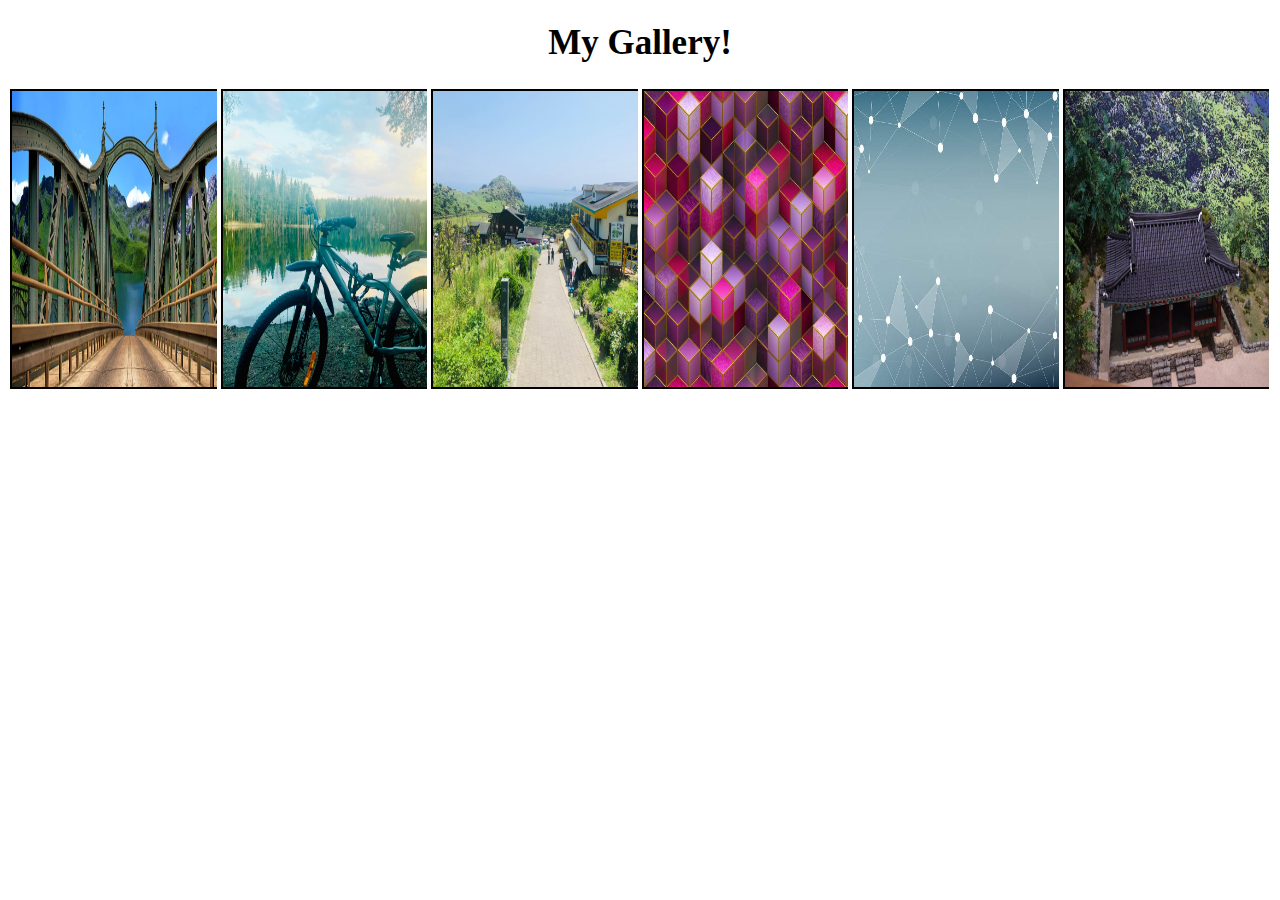
<file: JS_For_Web_Development/index.html>
<!DOCTYPE html>
<html>
    
    <head lang ="en">
        <title>Images Gallery</title>
        <meta  charset="utf-8">
        <meta name="viewport" content="width= device-width, initial-scale=1">
        <link rel="stylesheet" href="styles.css">
    </head>

    <body>
        <h1>My Gallery!</h1>
        <div class="row">
            <div class="col-sm-2 col-md-2 col-lg-2">
                <section>
                    <div class="thumbnails">
                        <a href="">
                            <img onmouseenter="Display(this)" src="images/1.jpg" alt="">
                        </a>
                    </div>
                </section>
            </div>
            <div class="col-sm-2 col-md-2 col-lg-2">
                <section>
                    <div class="thumbnails">
                        <a href="">
                            <img onmouseenter="Display(this)" src="images/2.jpg" alt="">
                        </a>
                    </div>
                </section>
            </div>
            <div class="col-sm-2 col-md-2 col-lg-2"12">
                <section> 
                    <div class="thumbnails">
                        <a href="">
                            <img onmouseenter="Display(this)" src="images/3.jpg" alt="">
                        </a>
                    </div>
                </section>
            </div>
            <div class="col-sm-2 col-md-2 col-lg-2">
                <section>
                    <div class="thumbnails">
                        <a href="">
                            <img onmouseenter="Display(this)" src="images/4.jpg" alt="">
                        </a>
                    </div>
                </section>
            </div>
            <div class="col-sm-2 col-md-2 col-lg-2">
                <section>
                    <div class="thumbnails">
                        <a href="">
                            <img onmouseenter="Display(this)" src="images/5.jpg" alt="">
                        </a>
                    </div>
                </section>
            </div>
            <div class="col-sm-2 col-md-2 col-lg-2" alt="">
                <section>
                    <div class="thumbnails">
                        <a href="">
                            <img onmouseenter="Display(this)" src="images/6.jpg" >
                        </a>
                    </div>
                </section>
            </div>
        </div>

        <div class="row">
            <div class="col-lg-12">
                <section>
                    <div id="displayImage">

                    </div>
                </section>
            </div>
        </div>
    </body>
    <script src="index.js"></script>
</html>
</file>
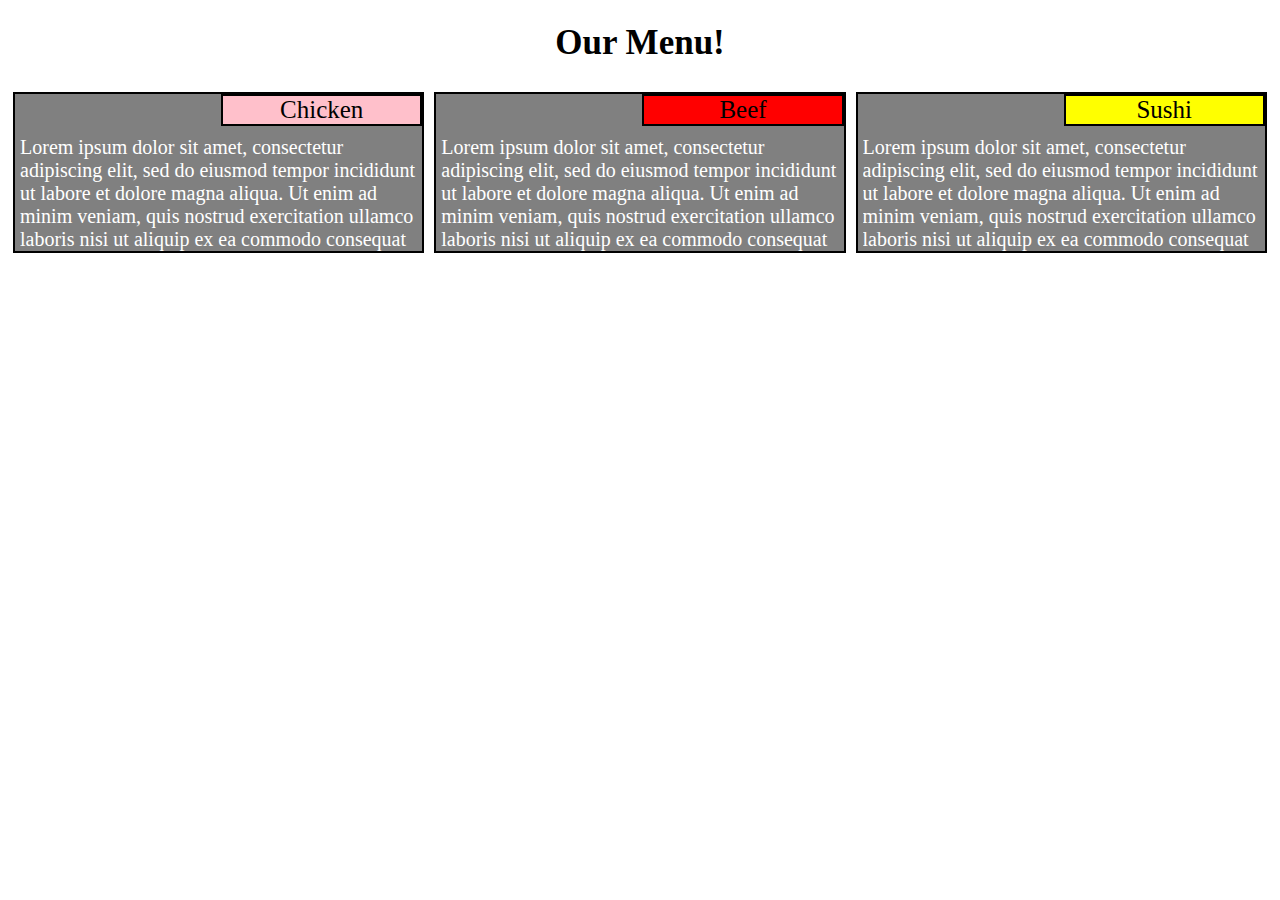
<file: Module2_Solution/index.html>
<!DOCTYPE html>
<html>
    <head lang ="en">
        <title>Assignment Solution for Module 2</title>
        <meta  charset="utf-8">
        <meta name="viewport" content="width= device-width, initial-scale=1">
        <link rel="stylesheet" href="css/styles.css">
    </head>

    <body>
        <h1>Our Menu!</h1>
        <div class="row">
            <div class="col-lg-4 col-md-6 col-sm-12">
                <section>
                    <div class="title title1">Chicken</div>
                    <div>Lorem ipsum dolor sit amet, consectetur adipiscing elit, sed do eiusmod tempor incididunt ut labore et dolore magna aliqua. Ut enim ad minim veniam, quis nostrud exercitation ullamco laboris nisi ut aliquip ex ea commodo consequat </div>
                </section>
            </div>
            <div class="col-lg-4 col-md-6 col-sm-12">
                <section>
                    <div class="title title2">Beef</div>
                    <div>Lorem ipsum dolor sit amet, consectetur adipiscing elit, sed do eiusmod tempor incididunt ut labore et dolore magna aliqua. Ut enim ad minim veniam, quis nostrud exercitation ullamco laboris nisi ut aliquip ex ea commodo consequat </div>
                </section>
            </div>
            <div class="col-lg-4 col-md-12 col-sm-12">
                <section>
                    <div class="title title3">Sushi</div> 
                    <div>
                        Lorem ipsum dolor sit amet, consectetur adipiscing elit, sed do eiusmod tempor incididunt ut labore et dolore magna aliqua. Ut enim ad minim veniam, quis nostrud exercitation ullamco laboris nisi ut aliquip ex ea commodo consequat
                    </div>
                </section>
            </div>
        </div>
    </body>
</html>
</file>
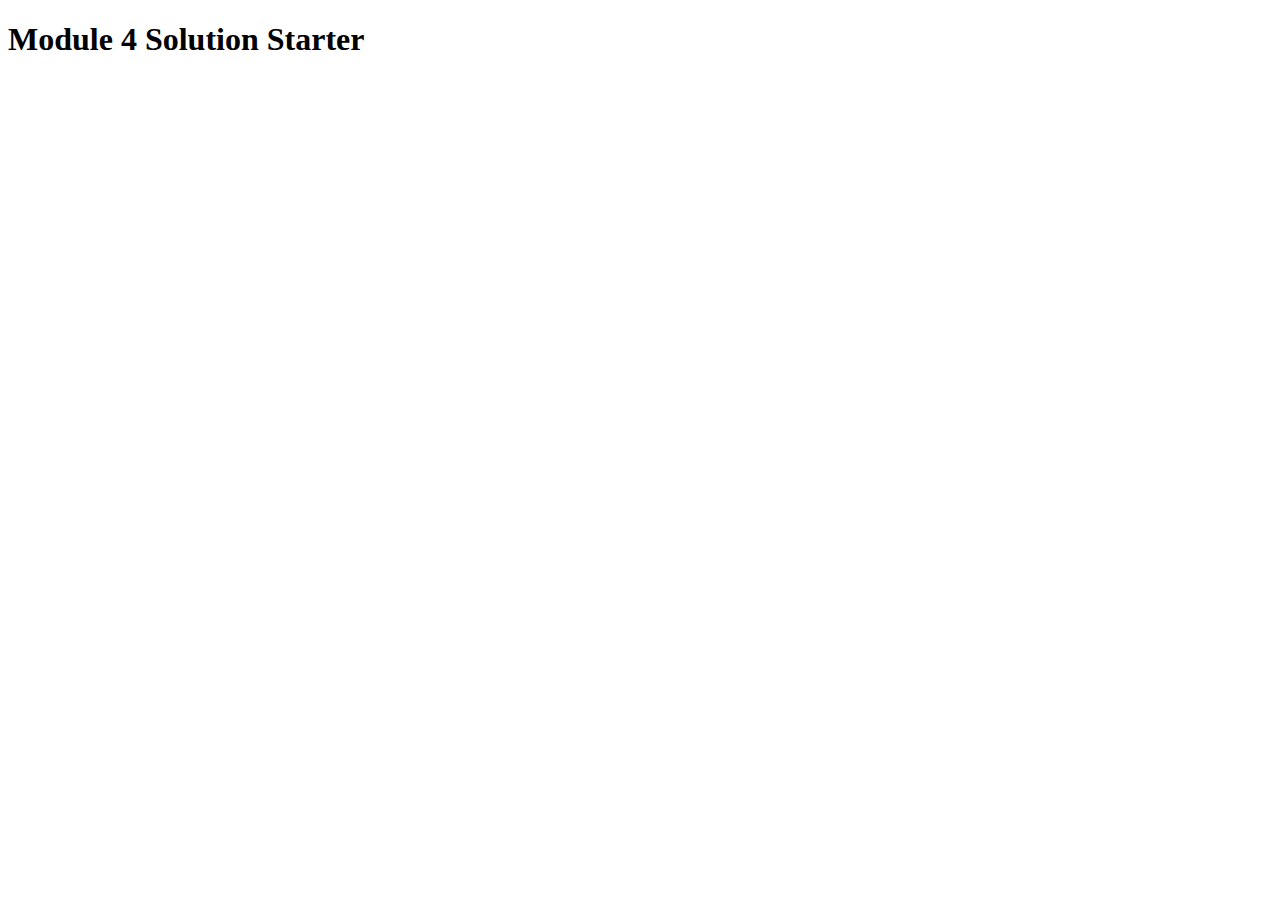
<file: Module4_Solution/easier/index.html>
<!DOCTYPE html>
<html>
<head>
  <meta charset="utf-8">
  <title>Module 4 Solution Starter</title>
  <script src="SpeakHello.js"></script>
  <script src="SpeakGoodBye.js"></script>
  <script src="script.js"></script>
</head>
<body>
  <h1>Module 4 Solution Starter</h1>
</body>
</html>
</file>
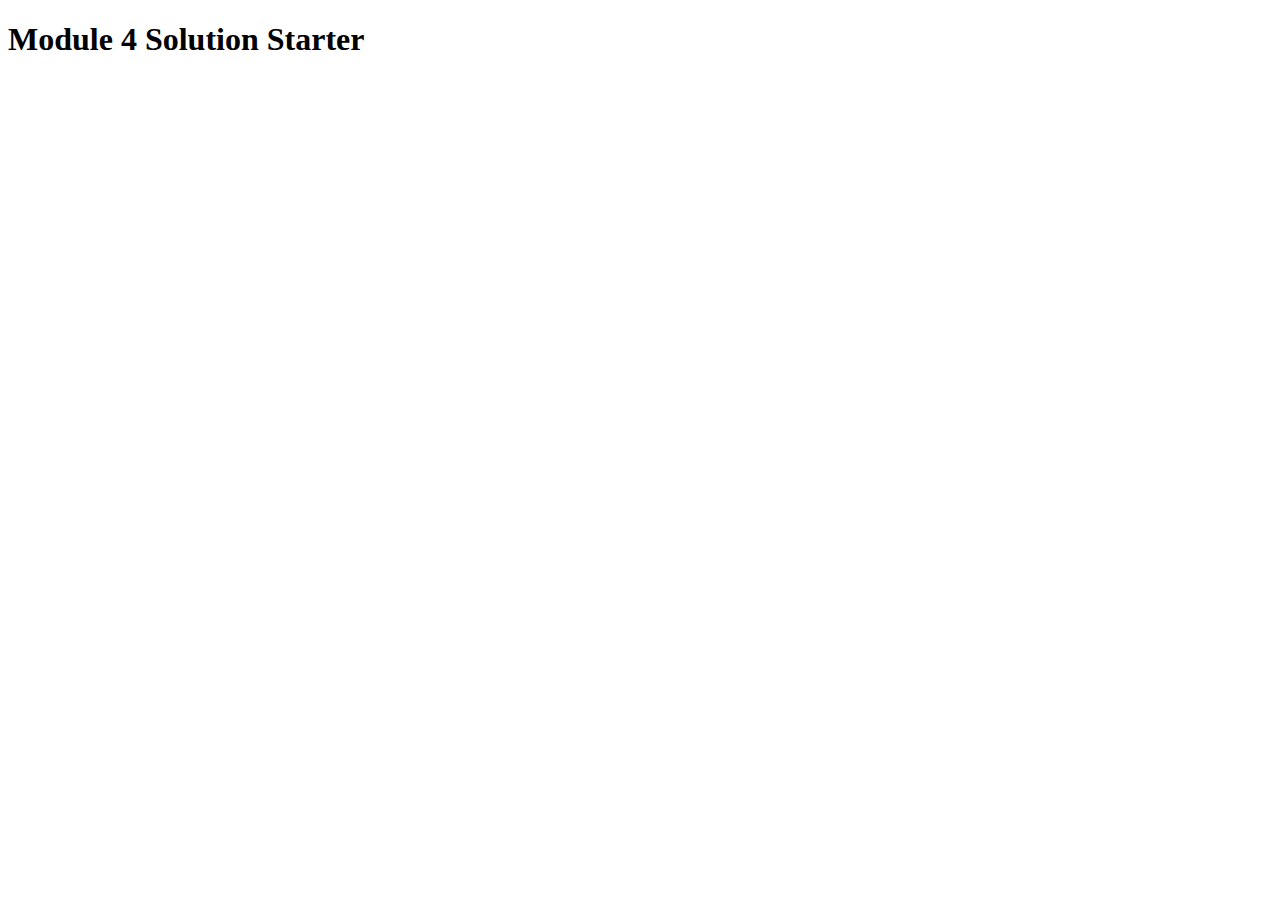
<file: Module4_Solution/harder/index.html>
<!DOCTYPE html>
<html>
<head>
  <meta charset="utf-8">
  <title>Module 4 Solution Starter</title>
  <script>
    var names = []; // DO NOT REMOVE
  </script>
  <script src="SpeakHello.js"></script>
  <script src="SpeakGoodBye.js"></script>
  <script src="script.js"></script>
</head>
<body>
  <h1>Module 4 Solution Starter</h1>
</body>
</html>
</file>
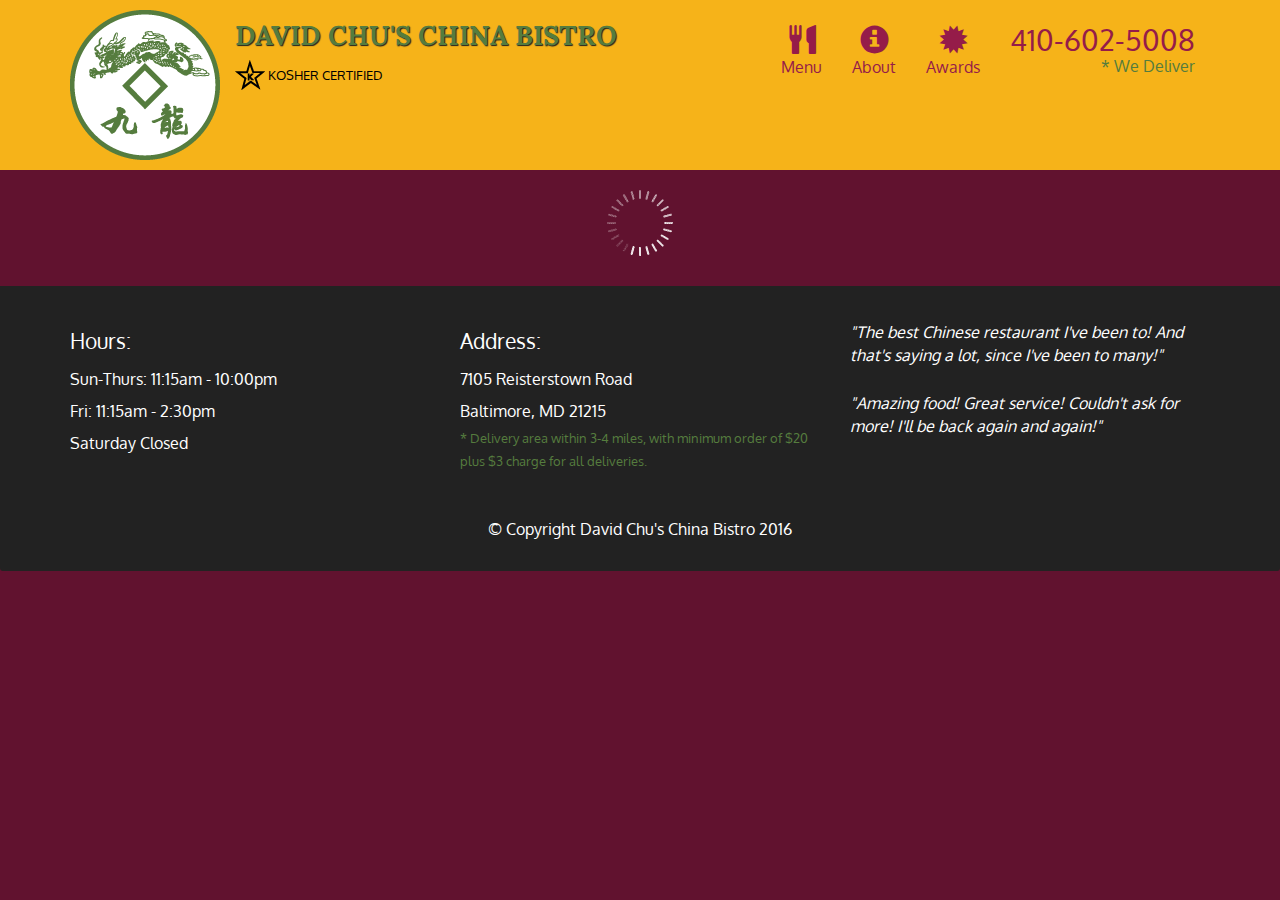
<file: Module5_Solution/assignment5-solution-starter/index.html>
<!doctype html>
<html lang="en">
  <head>
    <meta charset="utf-8">
    <meta http-equiv="X-UA-Compatible" content="IE=edge">
    <meta name="viewport" content="width=device-width, initial-scale=1">
    <title>David Chu's China Bistro</title>
    <link rel="stylesheet" href="css/bootstrap.min.css">
    <link rel="stylesheet" href="css/styles.css">
    <link href='https://fonts.googleapis.com/css?family=Oxygen:400,300,700' rel='stylesheet' type='text/css'>
    <link href='https://fonts.googleapis.com/css?family=Lora' rel='stylesheet' type='text/css'>
  </head>
<body>
  <header>
    <nav id="header-nav" class="navbar navbar-default">
      <div class="container">
        <div class="navbar-header">
          <a href="index.html" class="pull-left visible-md visible-lg">
            <div id="logo-img" alt="Logo image"></div>
          </a>

          <div class="navbar-brand">
            <a href="index.html"><h1>David Chu's China Bistro</h1></a>
            <p>
              <img src="images/star-k-logo.png" alt="Kosher certification">
              <span>Kosher Certified</span>
            </p>
          </div>

          <button id="navbarToggle" type="button" class="navbar-toggle collapsed" data-toggle="collapse" data-target="#collapsable-nav" aria-expanded="false">
            <span class="sr-only">Toggle navigation</span>
            <span class="icon-bar"></span>
            <span class="icon-bar"></span>
            <span class="icon-bar"></span>
          </button>
        </div>
        
        <div id="collapsable-nav" class="collapse navbar-collapse">
           <ul id="nav-list" class="nav navbar-nav navbar-right">
            <li id="navHomeButton" class="visible-xs active">
              <a href="index.html">
                <span class="glyphicon glyphicon-home"></span> Home</a>
            </li>
            <li id="navMenuButton">
              <a href="#" onclick="$dc.loadMenuCategories();">
                <span class="glyphicon glyphicon-cutlery"></span><br class="hidden-xs"> Menu</a>
            </li>
            <li>
              <a href="#">
                <span class="glyphicon glyphicon-info-sign"></span><br class="hidden-xs"> About</a>
            </li>
            <li>
              <a href="#">
                <span class="glyphicon glyphicon-certificate"></span><br class="hidden-xs"> Awards</a>
            </li>
            <li id="phone" class="hidden-xs">
              <a href="tel:410-602-5008">
                <span>410-602-5008</span></a><div>* We Deliver</div>
            </li>
          </ul><!-- #nav-list -->
        </div><!-- .collapse .navbar-collapse -->
      </div><!-- .container -->
    </nav><!-- #header-nav -->
  </header>

  <div id="call-btn" class="visible-xs">
    <a class="btn" href="tel:410-602-5008">
    <span class="glyphicon glyphicon-earphone"></span>
    410-602-5008
    </a>
  </div>
  <div id="xs-deliver" class="text-center visible-xs">* We Deliver</div>

  <div id="main-content" class="container"></div>

  <footer class="panel-footer">
    <div class="container">
      <div class="row">
        <section id="hours" class="col-sm-4">
          <span>Hours:</span><br>
          Sun-Thurs: 11:15am - 10:00pm<br>
          Fri: 11:15am - 2:30pm<br>
          Saturday Closed
          <hr class="visible-xs">
        </section>
        <section id="address" class="col-sm-4">
          <span>Address:</span><br>
          7105 Reisterstown Road<br>
          Baltimore, MD 21215
          <p>* Delivery area within 3-4 miles, with minimum order of $20 plus $3 charge for all deliveries.</p>
          <hr class="visible-xs">
        </section>
        <section id="testimonials" class="col-sm-4">
          <p>"The best Chinese restaurant I've been to! And that's saying a lot, since I've been to many!"</p>
          <p>"Amazing food! Great service! Couldn't ask for more! I'll be back again and again!"</p>
        </section>
      </div>
      <div class="text-center">&copy; Copyright David Chu's China Bistro 2016</div>
    </div>
  </footer>

  <!-- jQuery (Bootstrap JS plugins depend on it) -->
  <script src="js/jquery-2.1.4.min.js"></script>
  <script src="js/bootstrap.min.js"></script>
  <script src="js/ajax-utils.js"></script>
  <script src="js/script.js"></script>
</body>
</html>
</file>
<file: JS_For_Web_Development/styles.css>
*{
    box-sizing: border-box;
}

h1{
    text-align: center;
    font-size: 35px;
}
.row{
    width: 100%;
}
section{
    border: null;
    margin: 2px;
    padding-left: 0px;
    background-color: white;
    
}

.title{
    font-size: 25px;
    color: #000000;
    font: bold;
    text-align: center;
    margin-left: 85%;
    margin-bottom: 0px;
    padding: 0;
    border: 2px solid #000000;

}
.title1{
    background-color: pink;
}
.title2{
    background-color: red;
}
.title3{
    background-color: yellow;
}
.thumbnails img{
    
    width: 240px;
    height: 300px;
    border: 2px solid black;
}
.thumbnails img:hover{
    
    opacity: 0.7;
}
.displayImage{
    display: block;
    margin-left: 20%;
    width: 1000px;
    height: 1000px;
    border: 2px 
}

section> div{
    font-size: 20px;
    font: bold;
    overflow: auto;
    color: #ffffff;
}
@media (min-width:992px){
    .col-lg-1, .col-lg-2, .col-lg-3, .col-lg-4, .col-lg-5, .col-lg-6, .col-lg-7, .col-lg-8, .col-lg-9, .col-lg-10, .col-lg-11, .col-lg-12 {
        float: left;
       
    }
    .col-lg-1{
        width: 8.33%;
    }
    .col-lg-2{
        width: 16.66%;
    }
    .col-lg-3{
        width: 25%;
    }
    .col-lg-4{
        width: 33.33%;
    }
    .col-lg-5{
        width: 41.66%;
    }
    .col-lg-6{
        width: 50%;
    }
    .col-lg-7{
        width: 58.33%;
    }
    .col-lg-8{
        width: 66.66%;
    }
    .col-lg-9{
        width: 74.99%;
    }
    .col-lg-10{
        width: 83.33%;
    }
    .col-lg-11{
        width: 91.66%;
    }
    .col-lg-12{
        width: 100%;
    }
}

@media (min-width:768px) and (max-width:991px){
    .col-md-1, .col-md-2, .col-md-3, .col-md-4, .col-md-5, .col-md-6, .col-md-7, .col-md-8, .col-md-9, .col-md-10, .col-md-11, .col-md-12 {
        float: left;
       
    }
    .col-md-1{
        width: 8.33%;
    }
    .col-md-2{
        width: 16.66%;
    }
    .col-md-3{
        width: 25%;
    }
    .col-md-4{
        width: 33.33%;
    }
    .col-md-5{
        width: 41.66%;
    }
    .col-md-6{
        width: 50%;
    }
    .col-md-7{
        width: 58.33%;
    }
    .col-md-8{
        width: 66.66%;
    }
    .col-md-9{
        width: 74.99%;
    }
    .col-md-10{
        width: 83.33%;
    }
    .col-md-11{
        width: 91.66%;
    }
    .col-md-12{
        width: 100%;
    }
}

@media (width<=767px){
    .col-sm-1, .col-sm-2, .col-sm-3, .col-sm-4, .col-sm-5, .col-sm-6, .col-sm-7, .col-sm-8, .col-sm-9, .col-sm-10, .col-sm-11, .col-sm-12 {
        float: left;
       
    }
    .col-sm-1{
        width: 8.33%;
    }
    .col-sm-2{
        width: 16.66%;
    }
    .col-sm-3{
        width: 25%;
    }
    .col-sm-4{
        width: 33.33%;
    }
    .col-sm-5{
        width: 41.66%;
    }
    .col-sm-6{
        width: 50%;
    }
    .col-sm-7{
        width: 58.33%;
    }
    .col-sm-8{
        width: 66.66%;
    }
    .col-sm-9{
        width: 74.99%;
    }
    .col-sm-10{
        width: 83.33%;
    }
    .col-sm-11{
        width: 91.66%;
    }
    .col-sm-12{
        width: 100%;
    }
}
</file>
<file: Module2_Solution/css/styles.css>
*{
    box-sizing: border-box;
}

h1{
    text-align: center;
    font-size: 35px;
}
.row{
    width: 100%;
}
section{
    border: 2px solid #000000;
    margin: 5px;
    padding-left: 5px;
    background-color: gray;
    
}

.title{
    font-size: 25px;
    color: #000000;
    font: bold;
    text-align: center;
    margin-left: 50%;
    margin-bottom: 10px;
    padding: 0;
    border: 2px solid #000000;

}
.title1{
    background-color: pink;
}
.title2{
    background-color: red;
}
.title3{
    background-color: yellow;
}
section> div{
    font-size: 20px;
    font: bold;
    overflow: auto;
    color: #ffffff;
}
@media (min-width:992px){
    .col-lg-1, .col-lg-2, .col-lg-3, .col-lg-4, .col-lg-5, .col-lg-6, .col-lg-7, .col-lg-8, .col-lg-9, .col-lg-10, .col-lg-11, .col-lg-12 {
        float: left;
       
    }
    .col-lg-1{
        width: 8.33%;
    }
    .col-lg-2{
        width: 16.66%;
    }
    .col-lg-3{
        width: 25%;
    }
    .col-lg-4{
        width: 33.33%;
    }
    .col-lg-5{
        width: 41.66%;
    }
    .col-lg-6{
        width: 50%;
    }
    .col-lg-7{
        width: 58.33%;
    }
    .col-lg-8{
        width: 66.66%;
    }
    .col-lg-9{
        width: 74.99%;
    }
    .col-lg-10{
        width: 83.33%;
    }
    .col-lg-11{
        width: 91.66%;
    }
    .col-lg-12{
        width: 100%;
    }
}

@media (min-width:768px) and (max-width:991px){
    .col-md-1, .col-md-2, .col-md-3, .col-md-4, .col-md-5, .col-md-6, .col-md-7, .col-md-8, .col-md-9, .col-md-10, .col-md-11, .col-md-12 {
        float: left;
       
    }
    .col-md-1{
        width: 8.33%;
    }
    .col-md-2{
        width: 16.66%;
    }
    .col-md-3{
        width: 25%;
    }
    .col-md-4{
        width: 33.33%;
    }
    .col-md-5{
        width: 41.66%;
    }
    .col-md-6{
        width: 50%;
    }
    .col-md-7{
        width: 58.33%;
    }
    .col-md-8{
        width: 66.66%;
    }
    .col-md-9{
        width: 74.99%;
    }
    .col-md-10{
        width: 83.33%;
    }
    .col-md-11{
        width: 91.66%;
    }
    .col-md-12{
        width: 100%;
    }
}

@media (width<=767px){
    .col-sm-1, .col-sm-2, .col-sm-3, .col-sm-4, .col-sm-5, .col-sm-6, .col-sm-7, .col-sm-8, .col-sm-9, .col-sm-10, .col-sm-11, .col-sm-12 {
        float: left;
       
    }
    .col-sm-1{
        width: 8.33%;
    }
    .col-sm-2{
        width: 16.66%;
    }
    .col-sm-3{
        width: 25%;
    }
    .col-sm-4{
        width: 33.33%;
    }
    .col-sm-5{
        width: 41.66%;
    }
    .col-sm-6{
        width: 50%;
    }
    .col-sm-7{
        width: 58.33%;
    }
    .col-sm-8{
        width: 66.66%;
    }
    .col-sm-9{
        width: 74.99%;
    }
    .col-sm-10{
        width: 83.33%;
    }
    .col-sm-11{
        width: 91.66%;
    }
    .col-sm-12{
        width: 100%;
    }
}
</file>
<file: Module5_Solution/assignment5-solution-starter/css/styles.css>
body {
  font-size: 16px;
  color: #fff;
  background-color: #61122f;
  font-family: 'Oxygen', sans-serif;
}

/** HEADER **/
#header-nav {
  background-color: #f6b319;
  border-radius: 0;
  border: 0;
}

#logo-img {
  background: url('../images/restaurant-logo_large.png') no-repeat;
  width: 150px;
  height: 150px;
  margin: 10px 15px 10px 0;
}

.navbar-brand {
  padding-top: 25px;
}
.navbar-brand h1 { /* Restaurant name */
  font-family: 'Lora', serif;
  color: #557c3e;
  font-size: 1.5em;
  text-transform: uppercase;
  font-weight: bold;
  text-shadow: 1px 1px 1px #222;
  margin-top: 0;
  margin-bottom: 0;
  line-height: .75;
}
.navbar-brand a:hover, .navbar-brand a:focus {
  text-decoration: none;
}
.navbar-brand p { /* Kosher cert */
  color: #000;
  text-transform: uppercase;
  font-size: .7em;
  margin-top: 15px;
}
.navbar-brand p span { /* Star-K */
  vertical-align: middle;
}

#nav-list {
  margin-top: 10px;
}
#nav-list a {
  color: #951C49;
  text-align: center;
}
#nav-list a:hover {
  background: #E7E7E7;
}
#nav-list a span {
  font-size: 1.8em;
}

#phone {
  margin-top: 5px;
}
#phone a { /* Phone number */
  text-align: right;
  padding-bottom: 0;
}
#phone div { /* We Deliver */
  color: #557c3e;
  text-align: right;
  padding-right: 15px;
}

.navbar-header button.navbar-toggle, .navbar-header .icon-bar {
  border: 1px solid #61122f;
}
.navbar-header button.navbar-toggle {
  clear: both;
  margin-top: -30px;
}
/* END HEADER */

/* FOOTER */
.panel-footer {
  margin-top: 30px;
  padding-top: 35px;
  padding-bottom: 30px;
  background-color: #222;
  border-top: 0;
}
.panel-footer div.row {
  margin-bottom: 35px;
}
#hours, #address {
  line-height: 2;
}
#hours > span, #address > span {
  font-size: 1.3em;
}
#address p {
  color: #557c3e;
  font-size: .8em;
  line-height: 1.8;
}
#testimonials {
  font-style: italic;
}
#testimonials p:nth-child(2) {
  margin-top: 25px;
}
/* END FOOTER */



/* HOME PAGE */
.container .jumbotron {
  box-shadow: 0 0 50px #3F0C1F;
  border: 2px solid #3F0C1F;
}

#menu-tile, #specials-tile, #map-tile {
  height: 250px;
  width: 100%;
  margin-bottom: 15px;
  position: relative;
  border: 2px solid #3F0C1F;
  overflow: hidden;
}
#menu-tile:hover, #specials-tile:hover, #map-tile:hover {
  box-shadow: 0 1px 5px 1px #cccccc;
}
#menu-tile {
  background: url('../images/menu-tile.jpg') no-repeat;
  background-position: center;
}
#specials-tile {
  background: url('../images/specials-tile.jpg') no-repeat;
  background-position: center;
}
#menu-tile span, #specials-tile span, #map-tile span {
  position: absolute;
  bottom: 0;
  right: 0;
  width: 100%;
  text-align: center;
  font-size: 1.6em;
  text-transform: uppercase;
  background-color: #000;
  color: #fff;
  opacity: .8;
}
/* END HOME PAGE */

/* MENU CATEGORIES PAGE */
.category-tile { 
  position: relative;
  border: 2px solid #3F0C1F;
  overflow: hidden;
  width: 200px;
  height: 200px;
  margin: 0 auto 15px;
}
.category-tile span {
  position: absolute;
  bottom: 0;
  right: 0;
  width: 100%;
  text-align: center;
  font-size: 1.2em;
  text-transform: uppercase;
  background-color: #000;
  color: #fff;
  opacity: .8;
}
.category-tile:hover {
  box-shadow: 0 1px 5px 1px #cccccc;
}

#menu-categories-title + div {
  margin-bottom: 50px;
}
/* END MENU CATEGORIES PAGE */

/* SINGLE CATEGORY PAGE */
.menu-item-tile {
  margin-bottom: 25px;
}
.menu-item-tile hr {
  width: 80%;
}
.menu-item-tile .menu-item-price {
  font-size: 1.1em;
  text-align: right;
  margin-top: -15px;
  margin-right: -15px;
}
.menu-item-tile .menu-item-price span {
  font-size: .6em;
}
.menu-item-photo {
  position: relative;
  border: 2px solid #3F0C1F; 
  overflow: hidden;
  padding: 0;
  margin-right: -15px;
  margin-left: auto;
  margin-bottom: 20px;
  max-width: 250px;
}
.menu-item-photo div {
  position: absolute;
  bottom: 0;
  right: 0;
  width: 80px;
  background-color: #557c3e;
  text-align: center;
}
.menu-item-description {
  padding-right: 30px;
}
h3.menu-item-title {
  margin: 0 0 10px;
}
.menu-item-details {
  font-size: .9em;
  font-style: italic;
}
/* END SINGLE CATEGORY PAGE */


/********** Large devices only **********/
@media (min-width: 1200px) {
  .container .jumbotron {
    background: url('../images/jumbotron_1200.jpg') no-repeat;
    height: 675px;
  }
}

/********** Medium devices only **********/
@media (min-width: 992px) and (max-width: 1199px) {
  /* Header */
  #logo-img {
    background: url('../images/restaurant-logo_medium.png') no-repeat;
    width: 100px;
    height: 100px;
    margin: 5px 5px 5px 0;
  }
  /* End Header */

  /* Home Page */
  .container .jumbotron {
    background: url('../images/jumbotron_992.jpg') no-repeat;
    height: 558px;
  }
  /* End Home Page */
}

/********** Small devices only **********/
@media (min-width: 768px) and (max-width: 991px) {
  /* Home Page */
  .container .jumbotron {
    background: url('../images/jumbotron_768.jpg') no-repeat;
    height: 432px;
  }
  /* End Home Page */
}

/********** Extra small devices only **********/
@media (max-width: 767px) {
  /* Header */
  .navbar-brand {
    padding-top: 10px;
    height: 80px;
  }
  .navbar-brand h1 { /* Restaurant name */
    padding-top: 10px;
    font-size: 5vw; /* 1vw = 1% of viewport width */
  }
  .navbar-brand p { /* Kosher cert */
    font-size: .6em;
    margin-top: 12px;
  }
  .navbar-brand p img { /* Star-K */
    height: 20px;
  }

  #collapsable-nav a { /* Collapsed nav menu text */
    font-size: 1.2em;
  }
  #collapsable-nav a span { /* Collapsed nav menu glyph */
    font-size: 1em;
    margin-right: 5px;
  }

  #call-btn > a {
    font-size: 1.5em;
    display: block;
    margin: 0 20px;
    padding: 10px;
    border: 2px solid #fff;
    background-color: #f6b319;
    color: #951c49;
  }
  #xs-deliver {
    margin-top: 5px;
    font-size: .7em;
    letter-spacing: .1em;
    text-transform: uppercase;
  }
  /* End Header */

  /* Footer */
  .panel-footer section {
    margin-bottom: 30px;
    text-align: center;
  }
  .panel-footer section:nth-child(3) {
    margin-bottom: 0; /* margin already exists on the whole row */
  }
  .panel-footer section hr {
    width: 50%;
  }
  /* End Footer */

  /* Home Page */
  .container .jumbotron {
    margin-top: 30px;
    padding: 0;
  }
  #menu-tile, #specials-tile {
    width: 360px;
    margin: 0 auto 15px;
  }

  .menu-item-photo {
    margin-right: auto;
  }
  .menu-item-tile .menu-item-price {
    text-align: center;
  }
  .menu-item-description {
    text-align: center;;
  }
}


/********** Super extra small devices Only :-) (e.g., iPhone 4) **********/
@media (max-width: 479px) {
  /* Header */
  .navbar-brand h1 { /* Restaurant name */
    padding-top: 5px;
    font-size: 6vw;
  }
  /* End Header */
  
  /* Home page */
  #menu-tile, #specials-tile {
    width: 280px;
    margin: 0 auto 15px;
  }

  .col-xxs-12 {
    position: relative;
    min-height: 1px;
    padding-right: 15px;
    padding-left: 15px;
    float: left;
    width: 100%;
  }
}
</file>
